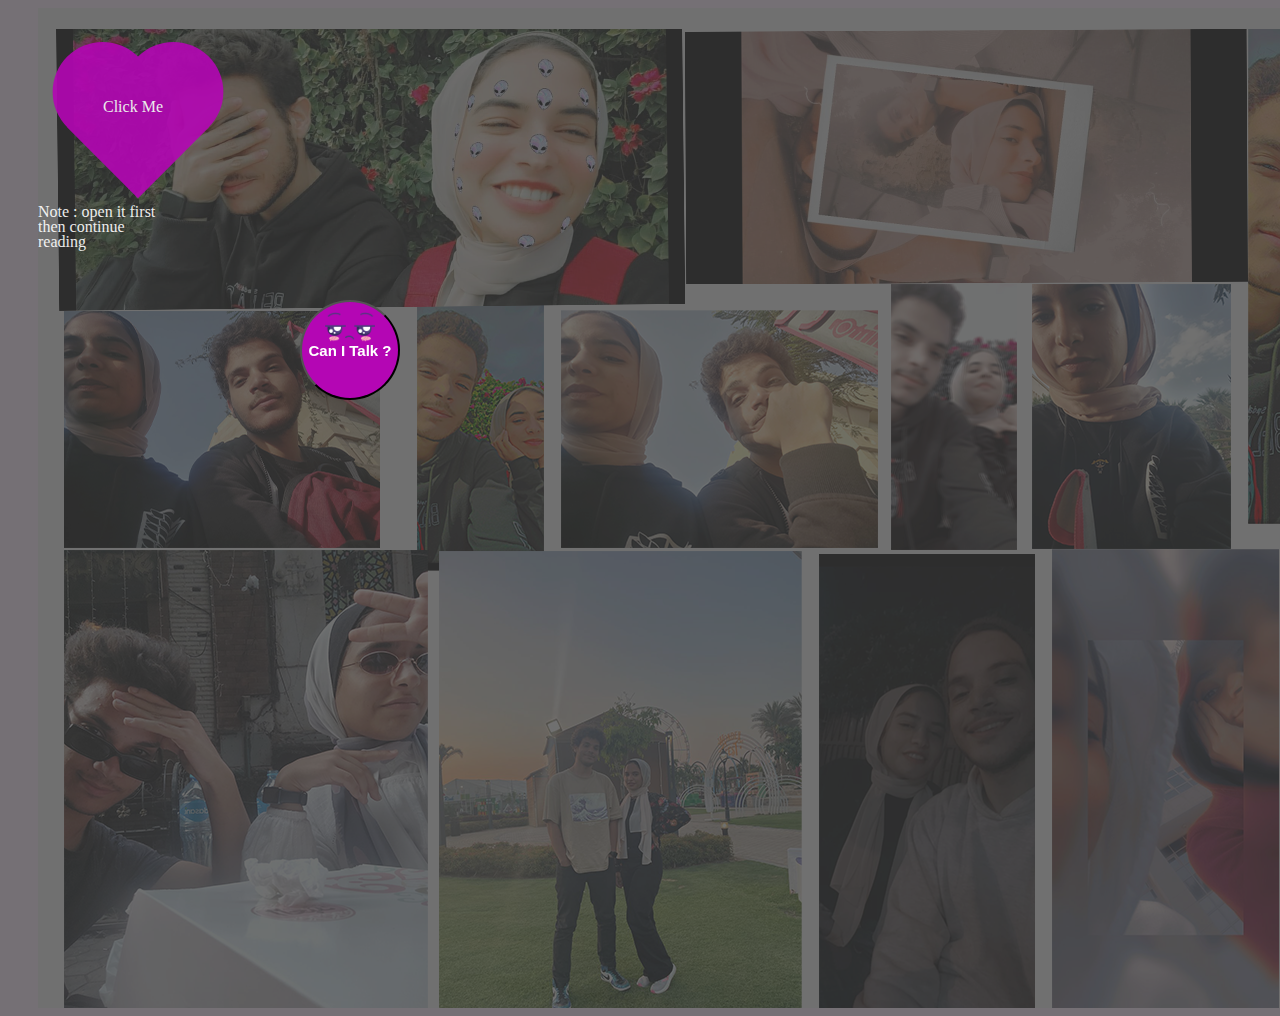
<file: Index.html>
<!DOCTYPE html>
<html>
  <head>
    <title>For Someone Who I Love</title>
    <link rel="stylesheet" href="css.css">
  </head>

  <body>
    <div class="background-image">
      <div class="heart"> 
        <a  href="https://open.spotify.com/track/3U4isOIWM3VvDubwSI3y7a?si=1e3363e5bef14216" target="_blank" >Click Me</a>
        <p> Note : open it first then continue reading</p>
      </div>
      <div class="auto-typing">
      <div class="typing-container" id="typing-text"></div>
      <button id="start-button">Can I Talk ? </button>
    </div>
    </div>

    <script>
      const text = "Hey my beautiful kitty, first of all, I want to say that I really love you so much and I don’t love anything else in the whole world. I love you in all your moods and I understand them. But this time, I made a mistake. Please don't be mad at me. This time, I wasn't smart in what I did. I really understand you, I know you, and I appreciate everything about you because you are a blessing, and blessings should be appreciated. I really love you so much.I appreciate you always being by my side. You're my number one supporter, and I rely on you. I never want you to be away from me or take a break. I misjudged the situation, and I'm sorry for that. I understand my mistake.You are my first and last love. You are my beloved, my soul, my life, and my everything. may God keep you for me forever, my sweetie.";

      let index = 0;
    
      function typeWriter() {
        if (index < text.length) {
          document.getElementById("typing-text").innerHTML += text.charAt(index);
          index++;
          setTimeout(typeWriter, 100);
        }
      }
    
      document.getElementById("start-button").addEventListener("click", () => {
  document.getElementById("start-button").style.display = "none"; // Hide the button
  document.getElementById("typing-text").innerHTML = ""; // Clear text before typing starts
  index = 0; // Reset index
  typeWriter(); // Start typing effect
});
    </script>
  </body>
</html>
</file>
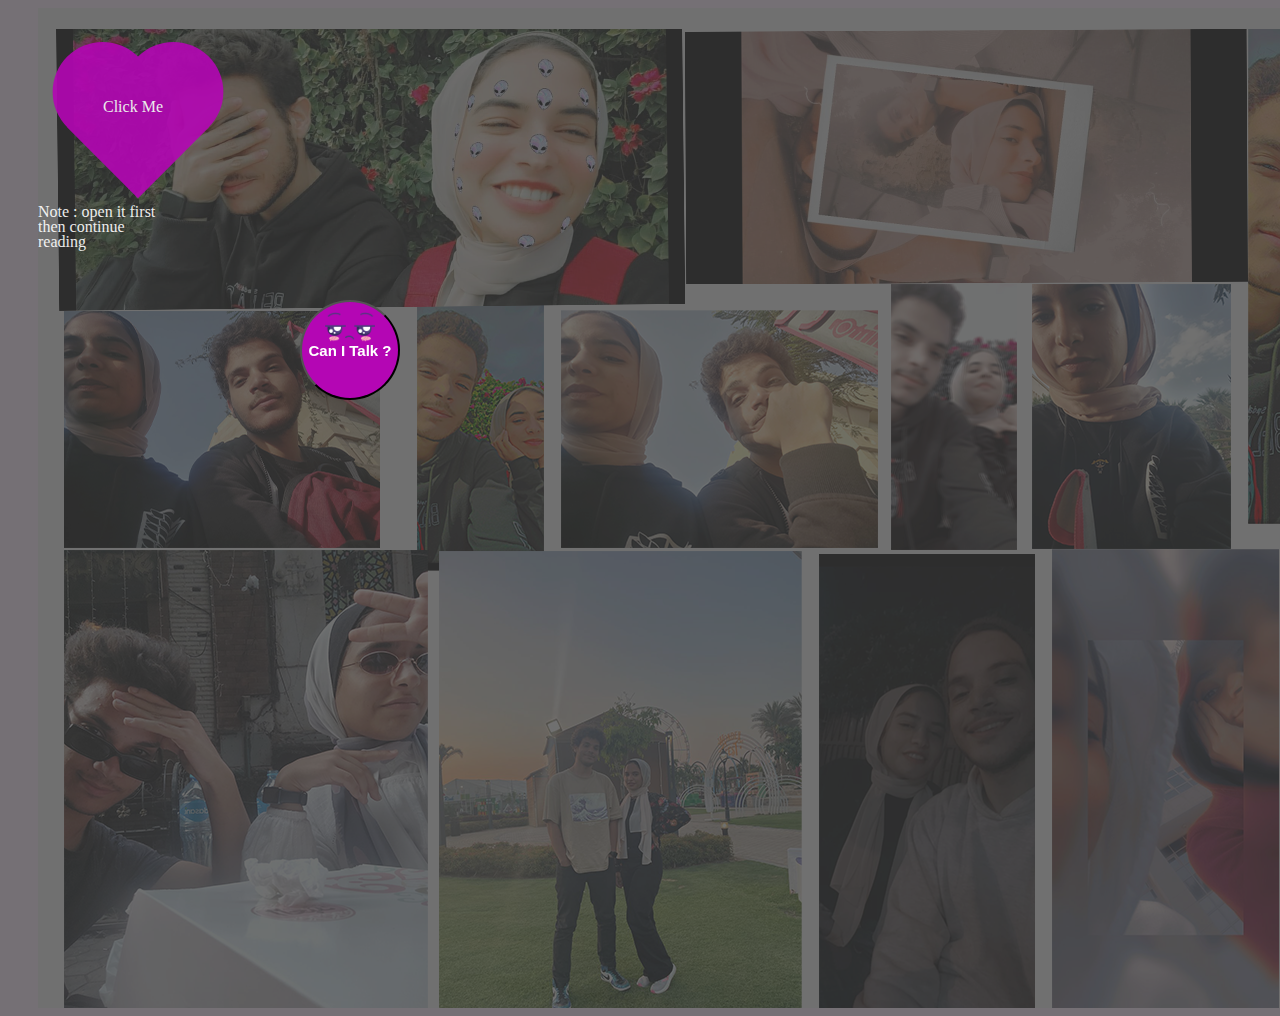
<file: html.html>
<!DOCTYPE html>
<html>
  <head>
    <title>For Someone Who I Love</title>
    <link rel="stylesheet" href="css.css">
  </head>

  <body>
    <div class="background-image">
      <div class="heart"> 
        <a  href="https://open.spotify.com/track/3U4isOIWM3VvDubwSI3y7a?si=1e3363e5bef14216" target="_blank" >Click Me</a>
        <p> Note : open it first then continue reading</p>
      </div>
      <div class="auto-typing">
      <div class="typing-container" id="typing-text"></div>
      <button id="start-button">Can I Talk ? </button>
    </div>
    </div>

    <script>
      const text = "Hey my beautiful kitty, first of all, I want to say that I really love you so much and I don’t love anything else in the whole world. I love you in all your moods and I understand them. But this time, I made a mistake. Please don't be mad at me. This time, I wasn't smart in what I did. I really understand you, I know you, and I appreciate everything about you because you are a blessing, and blessings should be appreciated. I really love you so much.I appreciate you always being by my side. You're my number one supporter, and I rely on you. I never want you to be away from me or take a break. I misjudged the situation, and I'm sorry for that. I understand my mistake.You are my first and last love. You are my beloved, my soul, my life, and my everything. may God keep you for me forever, my sweetie.";

      let index = 0;
    
      function typeWriter() {
        if (index < text.length) {
          document.getElementById("typing-text").innerHTML += text.charAt(index);
          index++;
          setTimeout(typeWriter, 100);
        }
      }
    
      document.getElementById("start-button").addEventListener("click", () => {
  document.getElementById("start-button").style.display = "none"; // Hide the button
  document.getElementById("typing-text").innerHTML = ""; // Clear text before typing starts
  index = 0; // Reset index
  typeWriter(); // Start typing effect
});
    </script>
  </body>
</html>
</file>
<file: css.css>
body{
  background-color: rgba(112, 107, 112, 0.966);
}
.background-image{
  margin-left: 30px;
  width: 1800px;
  background-image: url(back.png)
  ;
  height: 1000px;
}

.heart {
  position: relative;
  opacity: 0.9 ;
}

.heart::before,
.heart::after {
  content: "";
  position: absolute;
  top: 40px;
  width: 100px;
  height: 150px;
  border-radius: 50px 50px 0 0;
  background: rgb(180, 6, 180);
}

.heart::before {
  left: 100px;
  transform: rotate(-45deg);
  transform-origin: 0 100%;
}

.heart::after {
  left: 0;
  transform: rotate(45deg);
  transform-origin: 100% 100%;
}

@keyframes vibrate {
  0% { transform: translatey(0); }
  20% { transform: translatey(-4px); }
  40% { transform: translatey(4px); }
  60% { transform: translatey(-4px); }
  80% { transform: translatey(4px); }
  100% { transform: translatey(0); }
}

.heart {
  animation: vibrate 0.9s infinite;
}

.heart a{
position:absolute;
top: 90px;
z-index: 2;
left: 65px;
color: white;
text-decoration: none;
}
.heart p {
  position:absolute;
top: 180px;
z-index: 2;
left: 0px;
line-height: 15px;
text-wrap: wrap;
width: 120px;
color: white;
text-decoration: none;
}

.auto-typing{
  position: fixed;
  top: 300px;
  left: 300px;
  right: 300px;
}

  .typing-container {
    font-family: 'Courier New', Courier, monospace;
    font-size: 24px;
    white-space: nowrap;
    overflow: hidden;
    width: fit-content;
    background-color: rgba(128, 0, 128, 0.274);
    color: white;
    text-wrap: wrap;
  }

  @keyframes blink {
    50% { border-color: transparent; }
  }

  .typing {
    animation: blink 0.75s step-end infinite;
  }

  .auto-typing button{
    color: rgb(255, 255, 255);
    font-size: 15px;
    font-weight: bold;
    background-color: rgb(180, 6, 180);
    background-image: url(sad-kawaii-face-free-png.png);
    background-position: top;
    background-repeat: no-repeat;
    background-size: 50px;
    width: 100px;
    height: 100px;
    border-radius: 75px;
  }
</file>
